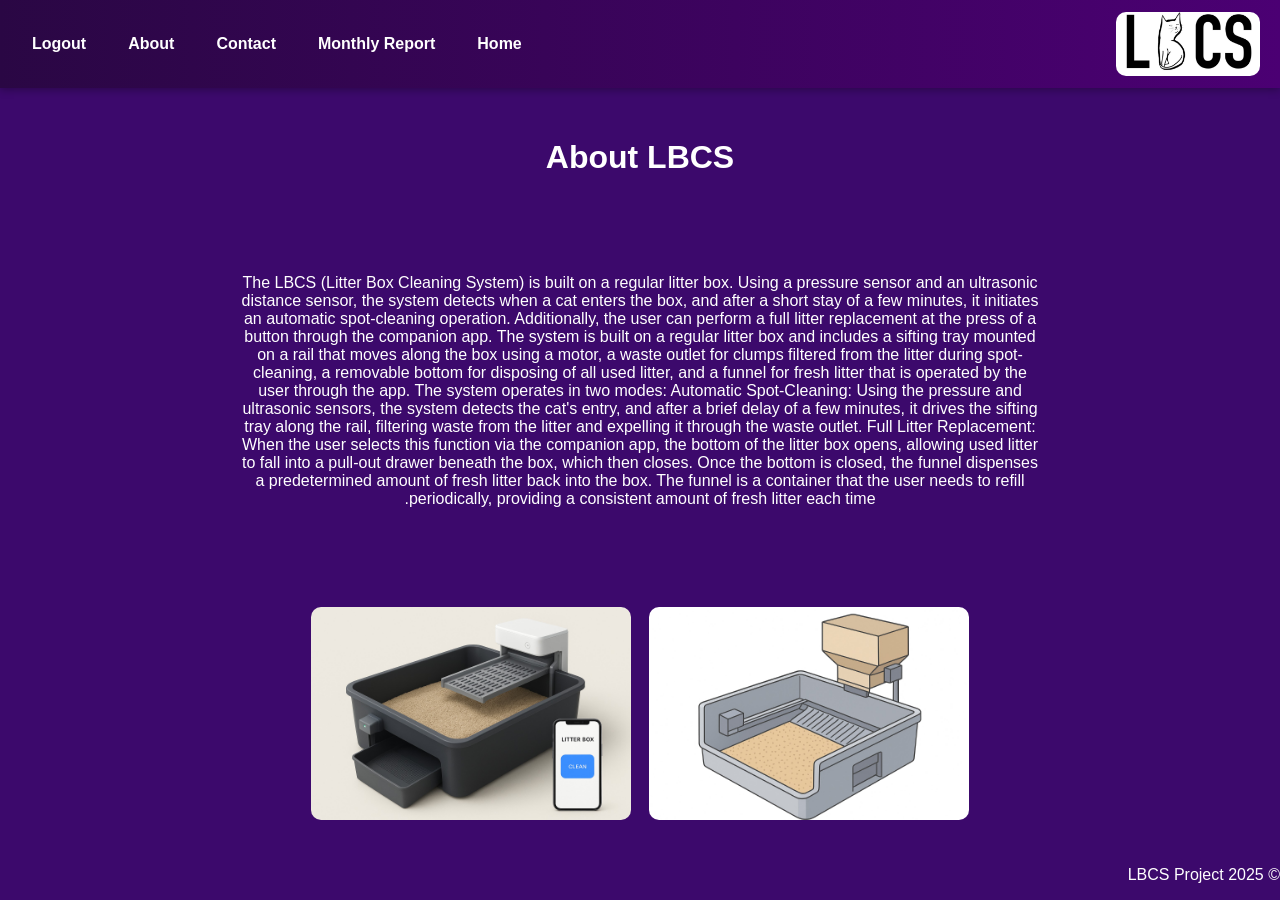
<file: about.html>
<!-- about.html - דף אודות המוצר -->
<!DOCTYPE html> <!-- HTML5 -->
<html lang="he"> <!-- עברית -->
<head>
  <meta charset="utf-8"> <!-- קידוד UTF-8 -->
  <meta name="viewport" content="width=device-width, initial-scale=1"> <!-- רספונסיביות למסכים שונים -->
  <title>About - LBCS</title> <!-- כותרת לשונית -->
  <link rel="stylesheet" href="style.css"> <!-- קישור ל-CSS חיצוני -->
  <script defer src="script.js"></script> <!-- טעינת JS חיצוני -->
</head>
<body>
  <!-- כותרת עליונה קבועה לכל הדפים -->
  <header>
    <!-- לוגו -->
    <img src="logo.png" alt="LBCS Logo" class="logo-image"> <!-- שמירה על שם הקובץ logo.png -->

    <!-- כפתור המבורגר למסכים קטנים -->
    <div class="hamburger" id="hamburger"> <!-- container של פסי ההמבורגר -->
      <span></span> <!-- פס ראשון -->
      <span></span> <!-- פס שני -->
      <span></span> <!-- פס שלישי -->
    </div>

    <!-- קישורים לניווט -->
    <nav class="nav-links" id="nav-links"> <!-- רשימת קישורים -->
      <a href="home.html">Home</a> <!-- קישור לדף הבית -->
      <a href="monthly-report.html">Monthly Report</a> <!-- קישור לדוח חודשי -->
      <a href="contact.html">Contact</a> <!-- קישור לדף צור קשר -->
      <a href="about.html">About</a> <!-- קישור לדף אודות -->
      <a href="index.html">Logout</a> <!-- יציאה מהמערכת -->
    </nav>
  </header>

  <main>
    <!-- כותרת מרכזית -->
    <h1 style="text-align:center;">About LBCS</h1> <!-- כותרת אודות -->

    <!-- פסקת הסבר -->
    <p style="max-width:800px; margin:auto; text-align:center;">
      The LBCS (Litter Box Cleaning System) is built on a regular litter box. Using a pressure sensor and an ultrasonic distance sensor, the system detects when a cat enters the box, and after a short stay of a few minutes, it initiates an automatic spot-cleaning operation. Additionally, the user can perform a full litter replacement at the press of a button through the companion app.

The system is built on a regular litter box and includes a sifting tray mounted on a rail that moves along the box using a motor, a waste outlet for clumps filtered from the litter during spot-cleaning, a removable bottom for disposing of all used litter, and a funnel for fresh litter that is operated by the user through the app.

The system operates in two modes:

Automatic Spot-Cleaning: Using the pressure and ultrasonic sensors, the system detects the cat's entry, and after a brief delay of a few minutes, it drives the sifting tray along the rail, filtering waste from the litter and expelling it through the waste outlet.

Full Litter Replacement: When the user selects this function via the companion app, the bottom of the litter box opens, allowing used litter to fall into a pull-out drawer beneath the box, which then closes. Once the bottom is closed, the funnel dispenses a predetermined amount of fresh litter back into the box. The funnel is a container that the user needs to refill periodically, providing a consistent amount of fresh litter each time.
    </p>

    <!-- אזור תמונות -->
    <div style="display:flex; justify-content:center; gap:18px; margin-top:22px; flex-wrap:wrap;">
      <img src="product1.jpg" alt="Product 1" style="width:320px; border-radius:10px;"> <!-- תמונה 1 -->
      <img src="product2.jpg" alt="Product 2" style="width:320px; border-radius:10px;"> <!-- תמונה 2 -->
    </div>
  </main>

  <footer>
    <p>© 2025 LBCS Project</p> <!-- זכויות יוצרים -->
  </footer>

  <!-- JS לטיפול בתפריט ההמבורגר -->
  <script>
    // בוחר את ההמבורגר ורשימת הקישורים
    const hamburger = document.getElementById('hamburger'); // אלמנט ההמבורגר
    const navLinks = document.getElementById('nav-links'); // רשימת הקישורים

    // מאזין לאירוע לחיצה על ההמבורגר
    hamburger.addEventListener('click', () => {
      navLinks.classList.toggle('open'); // מוסיף/מסיר את המחלקה 'open' להפעלת תפריט צדדי
      hamburger.classList.toggle('active'); // מחלקת active לשינוי צורה של ההמבורגר (אנימציה)
    });
  </script>
</body>
</html>
</file>
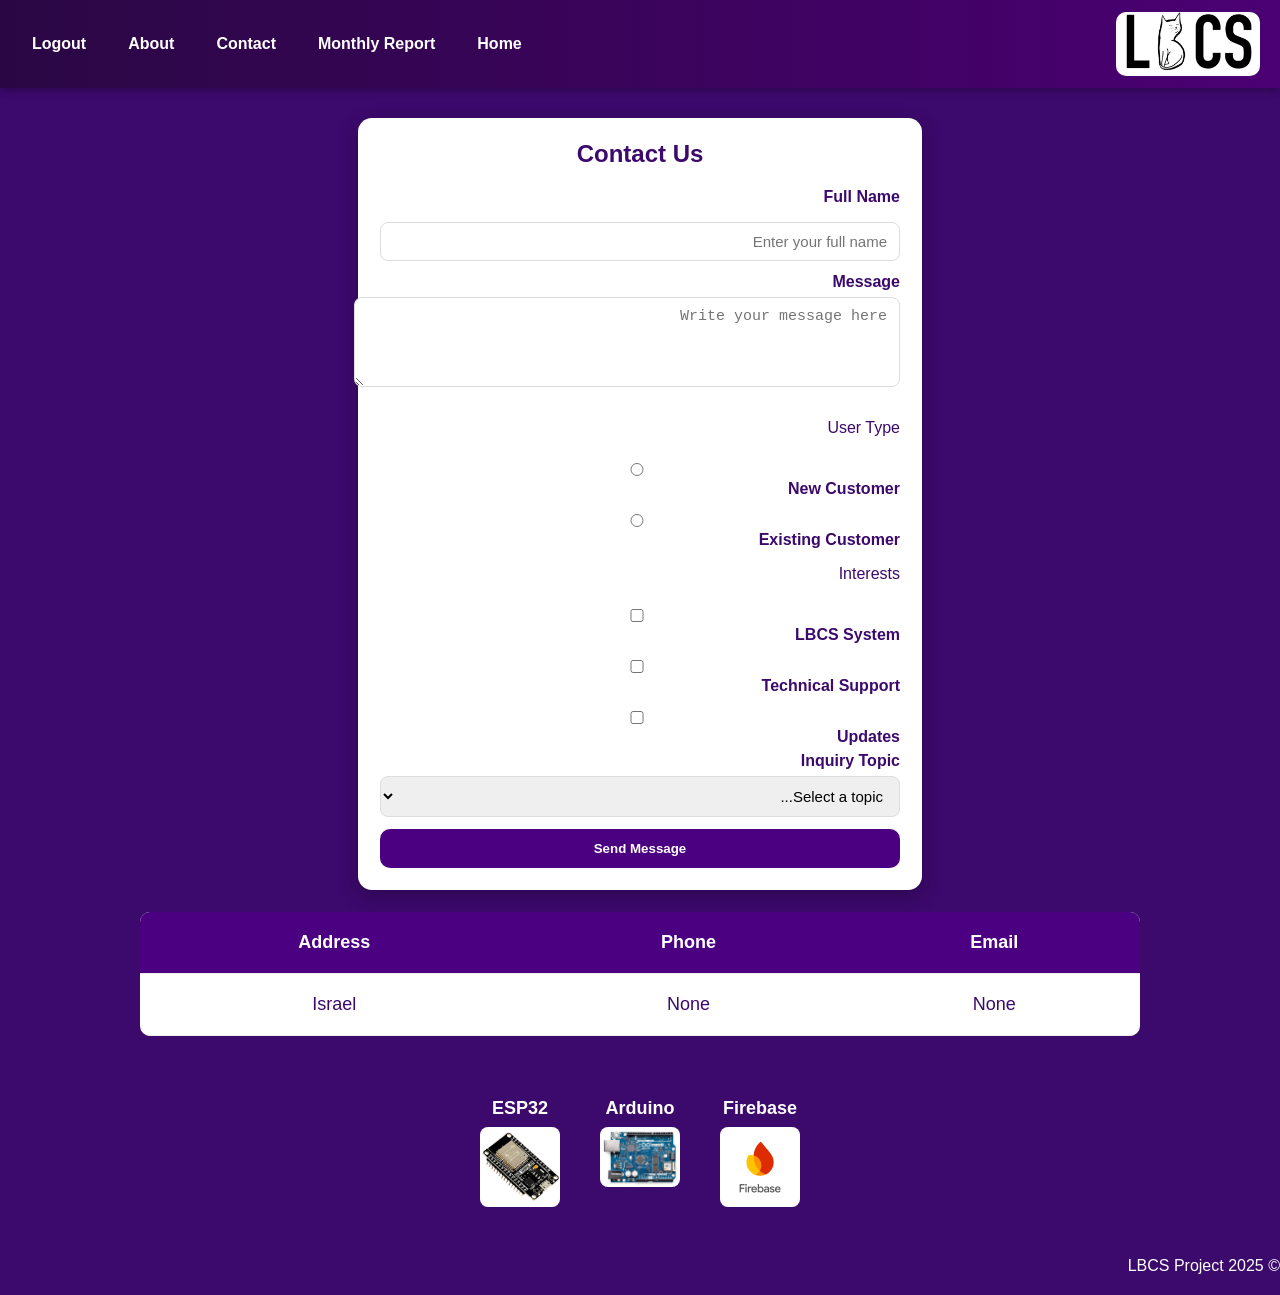
<file: contact.html>
<!-- contact.html - דף יצירת קשר עם כל שדות ה-INPUT הנדרשים -->
<!DOCTYPE html> <!-- HTML5 -->
<html lang="he"> <!-- עברית -->
<head>
  <meta charset="utf-8"> <!-- קידוד UTF-8 -->
  <meta name="viewport" content="width=device-width, initial-scale=1"> <!-- רספונסיביות למסכים שונים -->
  <title>Contact - LBCS</title> <!-- כותרת לשונית הדפדפן -->
  <link rel="stylesheet" href="style.css"> <!-- קישור לקובץ CSS חיצוני לעיצוב -->
  <script defer src="script.js"></script> <!-- טעינת קובץ JS חיצוני לאחר טעינת ה-HTML -->
</head>

<body> <!-- גוף הדף -->
  <!-- כותרת עליונה קבועה לכל הדפים -->
  <header> <!-- אזור עליון עם לוגו ותפריט ניווט -->
    
    <!-- לוגו -->
    <img src="logo.png" alt="LBCS Logo" class="logo-image"> <!-- מציג תמונת לוגו -->

    <!-- כפתור המבורגר למסכים קטנים -->
    <div class="hamburger" id="hamburger"> <!-- קונטיינר של שלושת הפסים -->
      <span></span> <!-- פס ראשון -->
      <span></span> <!-- פס שני -->
      <span></span> <!-- פס שלישי -->
    </div>

    <!-- קישורי ניווט -->
    <nav class="nav-links" id="nav-links"> <!-- אזור קישורי תפריט -->
      <a href="home.html">Home</a> <!-- קישור לדף הבית -->
      <a href="monthly-report.html">Monthly Report</a> <!-- קישור לדוח חודשי -->
      <a href="contact.html">Contact</a> <!-- קישור לדף צור קשר -->
      <a href="about.html">About</a> <!-- קישור לדף אודות -->
      <a href="index.html">Logout</a> <!-- קישור ליציאה מהמערכת -->
      
    </nav>
  </header>

  <main> <!-- אזור התוכן המרכזי -->
    <!-- טופס בתוך כרטיס -->
    <div class="form-card"> <!-- עיצוב כרטיס לבן לטופס -->
      <h2 style="margin-top:0; text-align:center;">Contact Us</h2> <!-- כותרת טופס באמצע -->

      <!-- טופס שליחת הודעה -->
      <form id="contactForm"> <!-- טופס עם מזהה ייחודי -->
        
        <!-- שדה שם מלא -->
        <label for="fullName">Full Name</label> <!-- תווית לשדה שם -->
        <input id="fullName" name="fullName" type="text" placeholder="Enter your full name" required> <!-- שדה טקסט חובה -->

        <!-- שדה הודעה -->
        <label for="message">Message</label> <!-- תווית לשדה הודעה -->
        <textarea id="message" name="message" rows="4" placeholder="Write your message here" required></textarea> <!-- שדה הודעה ארוך -->

        <!-- בחירת סוג משתמש -->
        <p>User Type</p> <!-- טקסט תיאור -->
        <label><input type="radio" name="userType" value="new" required> New Customer</label> <!-- לקוח חדש -->
        <label><input type="radio" name="userType" value="existing"> Existing Customer</label> <!-- לקוח קיים -->

        <!-- בחירת תחומי עניין -->
        <p>Interests</p> <!-- כותרת קטגוריה -->
        <label><input type="checkbox" name="interest" value="system"> LBCS System</label> <!-- מערכת -->
        <label><input type="checkbox" name="interest" value="support"> Technical Support</label> <!-- תמיכה טכנית -->
        <label><input type="checkbox" name="interest" value="updates"> Updates</label> <!-- עדכונים -->

        <!-- בחירת נושא פנייה -->
        <label for="topic">Inquiry Topic</label> <!-- תווית לרשימה -->
        <select id="topic" name="topic" required> <!-- תפריט נפתח לנושא -->
          <option value="">Select a topic...</option> <!-- ברירת מחדל ריקה -->
          <option value="tech">Technical Support</option> <!-- תמיכה טכנית -->
          <option value="general">General Question</option> <!-- שאלה כללית -->
          <option value="feedback">Feedback</option> <!-- משוב -->
        </select>

        <!-- כפתור שליחה -->
        <button type="submit">Send Message</button> <!-- כפתור שליחת טופס -->
      </form>
    </div>

    <!-- טבלת פרטי קשר -->
    <table> <!-- טבלה פשוטה להצגת פרטים -->
      <tr><th>Email</th><th>Phone</th><th>Address</th></tr> <!-- כותרות עמודות -->
      <tr><td>None</td><td>None</td><td>Israel</td></tr> <!-- נתוני טבלה -->
    </table>

    <!-- אזור קישורים לטכנולוגיות -->
    <div class="tech-links"> <!-- מכיל את כל שלושת הקישורים -->
      
      <!-- Firebase -->
      <div class="tech-item"> <!-- אלמנט בודד -->
        <a href="https://firebase.google.com" target="_blank" class="tech-text">
          Firebase <!-- טקסט הקישור -->
        </a>
        <br> <!-- ירידת שורה -->
        <a href="https://firebase.google.com" target="_blank">
          <img src="firebase-logo.jpg" alt="Firebase Logo" class="tech-image"> <!-- תמונת לוגו -->
        </a>
      </div>

      <!-- Arduino -->
      <div class="tech-item">
        <a href="https://www.arduino.cc" target="_blank" class="tech-text">
          Arduino <!-- שם החברה -->
        </a>
        <br>
        <a href="https://www.arduino.cc" target="_blank">
          <img src="arduino-logo.jpg" alt="Arduino Logo" class="tech-image"> <!-- תמונת לוגו -->
        </a>
      </div>

      <!-- ESP32 -->
      <div class="tech-item">
        <a href="https://www.espressif.com" target="_blank" class="tech-text">
          ESP32 <!-- שם המוצר -->
        </a>
        <br>
        <a href="https://www.espressif.com" target="_blank">
          <img src="esp32-logo.jpg" alt="ESP32 Logo" class="tech-image"> <!-- תמונת לוגו -->
        </a>
      </div>

    </div> <!-- סוף אזור הקישורים -->
  </main>

  <footer> <!-- אזור תחתון של האתר -->
    <p>© 2025 LBCS Project</p> <!-- טקסט זכויות יוצרים -->
  </footer>
  <!-- JS לטיפול בטופס ובתפריט צדדי -->
  <script>
    // הטופס עצמו
    const contactForm = document.getElementById('contactForm'); // בוחר את הטופס לפי ה-id שלו

    if (contactForm) { // בודק שהטופס קיים לפני שמאזין לו
      contactForm.addEventListener('submit', function(e) { // מאזין לאירוע שליחה של הטופס
        e.preventDefault(); // מונע רענון אוטומטי של הדף בעת שליחה

        // קריאת ערכים מהשדות
        const fullName = document.getElementById('fullName').value.trim(); // קורא את השם שהוזן ומסיר רווחים מיותרים
        const message = document.getElementById('message').value.trim(); // קורא את ההודעה שהוזנה ומנקה רווחים
        const topic = document.getElementById('topic').value; // שומר את הנושא שנבחר מהרשימה

        // איסוף רדיו
        const userType = document.querySelector('input[name="userType"]:checked'); // מאתר איזה סוג משתמש נבחר

        // איסוף צ'קבוקסים
        const interests = Array.from(document.querySelectorAll('input[name="interest"]:checked')).map(cb => cb.value); // יוצר מערך של כל תחומי העניין שנבחרו

        // בדיקה אם כל השדות הנדרשים מלאים
        if (!fullName || !message || !topic || !userType) { // בודק אם חסר מידע
          alert("אנא מלא/י את כל השדות המסומנים"); // מציג הודעת אזהרה אם יש שדות חסרים
          return; // מפסיק את המשך הריצה
        }

        // שמירה לדוגמה ב-localStorage
        const data = { fullName, message, topic, userType: userType.value, interests, date: new Date().toISOString() }; // יוצר אובייקט עם פרטי ההודעה כולל תאריך
        let store = JSON.parse(localStorage.getItem('lbcs_messages') || '[]'); // קורא את ההודעות הקודמות מה-localStorage או יוצר מערך חדש
        store.push(data); // מוסיף את ההודעה החדשה למערך
        localStorage.setItem('lbcs_messages', JSON.stringify(store)); // שומר את המערך המעודכן בחזרה ב-localStorage

        alert("תודה! ההודעה נשלחה בהצלחה (דמו)."); // מציג הודעה שהטופס נשלח
        contactForm.reset(); // מאפס את כל השדות בטופס
      });
    }

    // המבורגר - פתיחה/סגירה של תפריט צדדי במסכים קטנים
    const hamburger = document.getElementById('hamburger'); // בוחר את אלמנט ההמבורגר
    const navLinks = document.getElementById('nav-links'); // בוחר את רשימת הקישורים בתפריט

    hamburger.addEventListener('click', () => { // מוסיף מאזין ללחיצה על ההמבורגר
      navLinks.classList.toggle('open'); // מוסיף או מסיר את המחלקה 'open' לתפריט (פותח/סוגר)
      hamburger.classList.toggle('active'); // מוסיף או מסיר את המחלקה 'active' להפעלת אנימציה על ההמבורגר
    });
  </script>
</body>
</html>
</file>
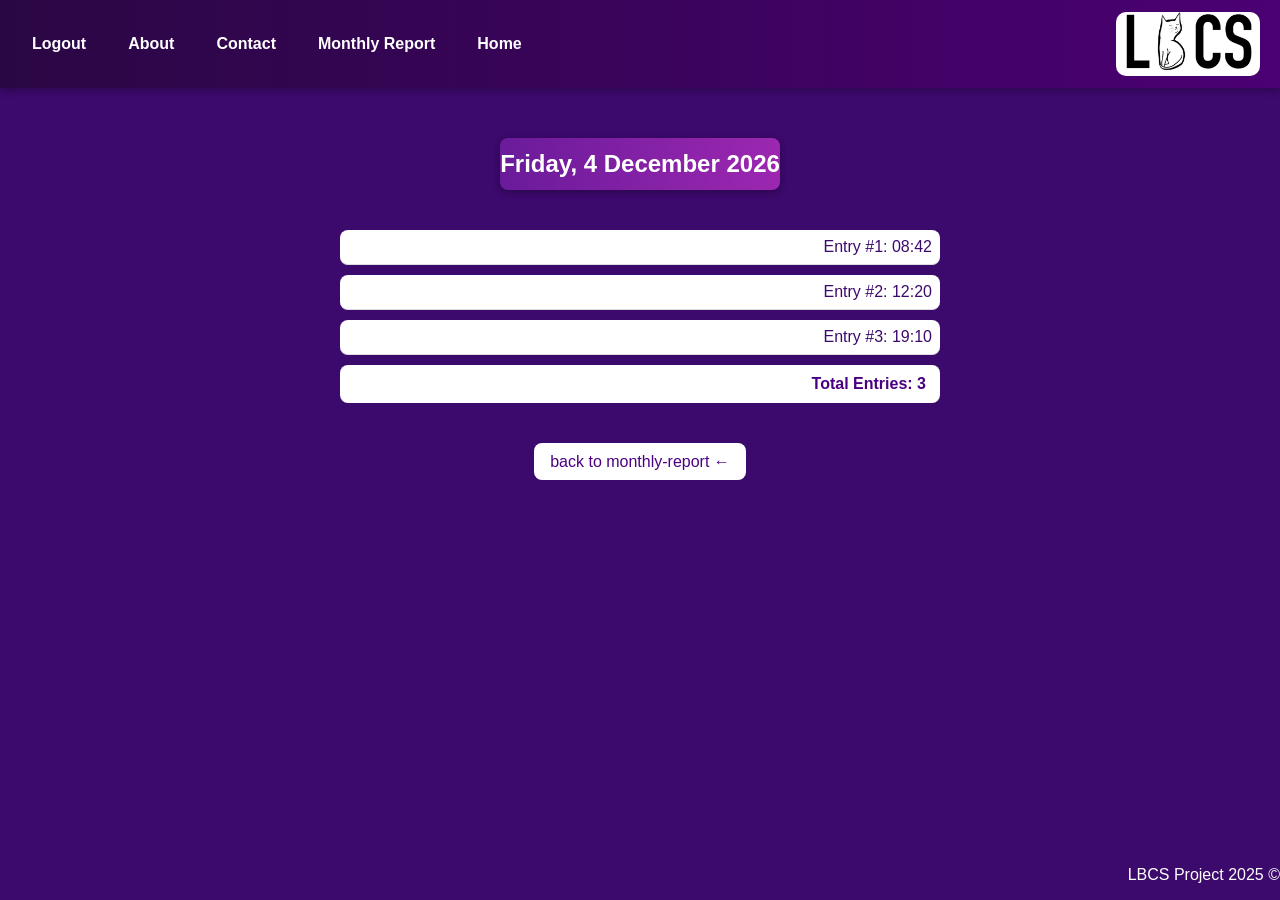
<file: daily-report.html>
<!DOCTYPE html> <!-- מגדיר שזהו מסמך HTML5 -->
<html lang="he"> <!-- מציין שהשפה היא עברית -->
<head>
  <meta charset="utf-8"> <!-- קידוד UTF-8 -->
  <meta name="viewport" content="width=device-width, initial-scale=1"> <!-- רספונסיביות -->
  <title>Daily Report - LBCS</title> <!-- כותרת לשונית -->
  <link rel="stylesheet" href="style.css"> <!-- חיבור ל-CSS חיצוני -->
  <script defer src="script.js"></script> <!-- חיבור ל-JS הכללי -->
</head>

<body> <!-- גוף הדף מתחיל כאן -->

  <!-- ---------- HEADER ---------- -->
  <header> <!-- תפריט עליון -->
    <img src="logo.png" alt="LBCS Logo" class="logo-image"> <!-- לוגו האתר -->

    <!-- המבורגר למסכים קטנים -->
    <div class="hamburger" id="hamburger"> <!-- אלמנט המבורגר -->
      <span></span> <!-- פס ראשון -->
      <span></span> <!-- פס שני -->
      <span></span> <!-- פס שלישי -->
    </div>

    <!-- תפריט ניווט -->
    <nav class="nav-links" id="nav-links">
      <a href="home.html">Home</a> <!-- דף הבית -->
      <a href="monthly-report.html">Monthly Report</a> <!-- דוח חודשי -->
      <a href="contact.html">Contact</a> <!-- צור קשר -->
      <a href="about.html">About</a> <!-- אודות -->
      <a href="index.html">Logout</a> <!-- יציאה מהמערכת -->
    </nav>
  </header>

  <!-- ---------- MAIN ---------- -->
  <main>
    <!-- כותרת התאריך של הדוח היומי -->
    <h2 id="daily-report-date">
  <!-- JS ימלא כאן את התאריך הנבחר -->
</h2>


    <!-- רשימת כניסות -->
    <ul id="daily-list" class="daily-list" style="list-style:none; text-align:center; padding:0;">
      <!-- JS ממלא את זמני הכניסות -->
    </ul>

    <!-- כפתור חזרה לדוח החודשי -->
    <div style="text-align:center; margin-top:20px;">
      <a class="button" href="monthly-report.html"
         style="text-decoration:none; background:white; color:#4B0082; padding:10px 16px; border-radius:8px;">
         ← back to monthly-report
      </a>
    </div>
  </main>

  <!-- ---------- FOOTER ---------- -->
  <footer>
    <p>© 2025 LBCS Project</p>
  </footer>

</body>
</html>
</file>
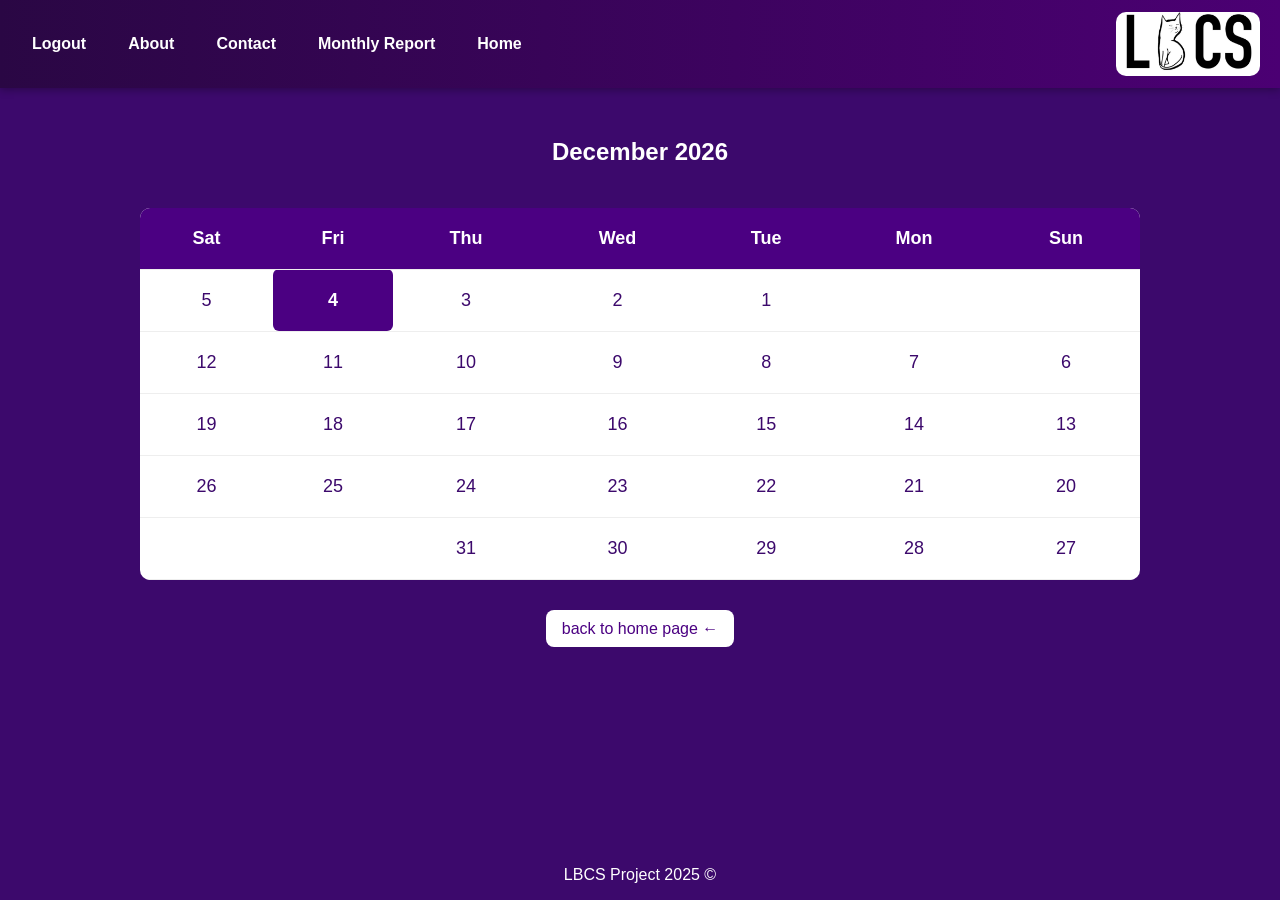
<file: monthly-report.html>
<!-- monthly-report.html - דוח חודשי (לוח שנה) -->
<!DOCTYPE html> <!-- מגדיר שמדובר במסמך HTML5 -->
<html lang="he"> <!-- השפה הראשית של הדף היא עברית -->
<head>
  <meta charset="utf-8"> <!-- קידוד UTF-8 כדי שתווים בעברית יוצגו נכון -->
  <meta name="viewport" content="width=device-width, initial-scale=1"> <!-- עיצוב רספונסיבי לכל סוגי המסכים -->
  <title>Monthly Report - LBCS</title> <!-- כותרת לשונית בדפדפן -->
  <link rel="stylesheet" href="style.css"> <!-- חיבור ל-CSS חיצוני לעיצוב -->
  <script defer src="script.js"></script> <!-- טעינת JavaScript לאחר טעינת ה-HTML -->
</head>
<body>
  <!-- כותרת עליונה קבועה לכל הדפים -->
  <header>
    <img src="logo.png" alt="LBCS Logo" class="logo-image"> <!-- לוגו האתר -->

    <!-- כפתור המבורגר למסכים קטנים -->
    <div class="hamburger" id="hamburger"> <!-- אלמנט המבורגר עם מזהה -->
      <span></span> <!-- פס ראשון -->
      <span></span> <!-- פס שני -->
      <span></span> <!-- פס שלישי -->
    </div>

    <!-- קישורים לניווט -->
    <nav class="nav-links" id="nav-links"> <!-- מיכל הקישורים -->
      <a href="home.html">Home</a> <!-- קישור לדף הבית -->
      <a href="monthly-report.html">Monthly Report</a> <!-- קישור לדוח חודשי -->
      <a href="contact.html">Contact</a> <!-- קישור לדף צור קשר -->
      <a href="about.html">About</a> <!-- קישור לדף אודות -->
      <a href="index.html">Logout</a> <!-- קישור ליציאה מהמערכת -->
    </nav>
  </header>

  <!-- תוכן הדף המרכזי -->
  <main>
    <!-- כותרת חודשית -->
    <h2 id="month-title" style="text-align:center; margin-top:20px; color:#ffffff;">
      Monthly Report
    </h2>

    <!-- טבלת לוח שנה שתתמלא ב-JS -->
    <table id="calendar-table" style="width:100%; border-collapse: collapse;"></table>

    <!-- כפתור חזרה לדף הבית -->
    <div style="text-align:center; margin-top:18px;">
      <a class="button" href="home.html" 
         style="text-decoration:none; background:white; color:#4B0082; padding:10px 16px; border-radius:8px;">
         ← back to home page
      </a>
    </div>
  </main>

  <!-- תחתית הדף -->
  <footer style="text-align:center; margin-top:20px;">
    <p>© 2025 LBCS Project</p>
  </footer>
</body>
</html>
</file>
<file: style.css>
/* style.css - כללי לעיצוב האתר LBCS */

/* עיצוב בסיסי לדף כולו */
body {
    font-family: Arial, sans-serif; /* קובע את הגופן לכל הדף */
    background-color: #3c096c;      /* רקע סגול כהה לדף */
    color: #ffffff;                 /* צבע טקסט לבן כברירת מחדל */
    margin: 0;                      /* מסיר מרווח חיצוני מסביב לדף */
    padding: 0;                     /* מסיר ריווח פנימי */
    direction: rtl;                 /* כיוון טקסט מימין לשמאל */
    min-height: 100vh;              /* דף לפחות בגובה המסך */
    display: flex;                  /* מאפשר שימוש ב-flexbox לפריסה */
    flex-direction: column;         /* סידור אנכי של אלמנטים */
}

/* שורת הניווט/כותרת עליונה */
header {
    display: flex;                  /* פריסת התוכן בשורה אופקית */
    align-items: center;            /* יישור אנכי למרכיבי הכותרת */
    justify-content: space-between; /* מרווח בין לוגו לניווט */
    padding: 12px 20px;             /* ריווח פנימי לכותרת */
    background: linear-gradient(90deg, #2a0744, #4b0073); /* רקע עם מעבר צבע */
    box-shadow: 0 2px 8px rgba(0,0,0,0.3); /* צל קל מתחת לכותרת */
    position: relative;             /* כדי שהתפריט המופעל על ידי ההמבורגר יוכל להיות מוחבא */
}

/* לוגו */
.logo-image {
    height: 64px;                   /* גובה הלוגו */
    width: auto;                     /* רוחב אוטומטי לפי גובה */
    border-radius: 10px;             /* פינות מעוגלות */
}

/* כפתור המבורגר (להופיע רק בנייד) */
.hamburger {
    display: none;                   /* מוסתר כברירת מחדל */
    flex-direction: column;          /* סידור שלושת הפסיקים בטור */
    cursor: pointer;                 /* מצביע בעכבר מצביע על לחיצה */
    gap: 5px;                        /* רווח בין הפסיקים */
}

.hamburger span {
    display: block;                  /* כל פס קופסה */
    height: 4px;                     /* עובי פס */
    width: 28px;                      /* רוחב פס */
    background-color: white;          /* צבע פס */
    border-radius: 2px;               /* פינות מעוגלות */
    transition: 0.3s;                 /* מעבר חלק להנפשה עתידית */
}

/* ניווט */
nav {
    display: flex;                  /* סידור הקישורים בשורה */
    gap: 18px;                      /* ריווח בין הקישורים */
    align-items: center;            /* יישור אנכי */
}

nav a {
    color: white;                   /* צבע הקישורים לבן */
    text-decoration: none;          /* אין קו תחתון */
    font-weight: 700;               /* עובי כתב מודגש */
    padding: 8px 12px;              /* ריווח פנימי לכל קישור */
    border-radius: 8px;             /* פינות מעוגלות */
    transition: background 0.2s, color 0.2s; /* אפקט מעבר חלק */
}

nav a:hover {
    background: rgba(255,255,255,0.08); /* רקע קל בהרחפה */
    color: #ffd6ff;                      /* שינוי צבע בהרחפה */
}

/* תוכן ראשי */
main {
    flex: 1;                         /* ממלא את המרחב הפנוי */
    padding: 30px;                   /* ריווח פנימי מסביב לתוכן */
    display: flex;                   /* שימוש ב-flexbox */
    flex-direction: column;          /* סידור אנכי של התוכן */
    align-items: center;             /* מרכז אופקי */
}

/* דף הבית - אזור הכפתורים */
.home-container {
    display: flex;              /* הפיכת המיכל למיכל Flex */
    flex-direction: column;     /* מסדר את כל הכפתורים בטור אחד */
    gap: 20px;                  /* רווח בין כל כפתור */
    justify-content: center;    /* מרכז אנכי בתוך המיכל */
    align-items: center;        /* מרכז אופקי בתוך המיכל */
    width: 100%;                /* רוחב מלא למיכל */
    max-width: 400px;           /* רוחב מקסימלי למיכל */
}

.home-container button {
    background-color: white;          /* רקע לבן לכפתור */
    color: #4B0082;                   /* צבע טקסט סגול כהה */
    border: 2px solid #4B0082;       /* גבול מסביב לכפתור */
    padding: 18px 30px;               /* ריווח פנימי גדול יותר */
    width: 100%;                      /* הכפתור מתרחב לכל רוחב המיכל */
    font-size: 18px;                  /* גודל טקסט גדול יותר */
    border-radius: 12px;              /* פינות מעוגלות */
    font-weight: 700;                 /* כתב מודגש */
    cursor: pointer;                  /* מצביע בעכבר מצביע על לחיצה */
    transition: transform 0.12s, background 0.2s, color 0.2s; /* מעבר חלק */
}

.home-container button:hover {
    transform: translateY(-4px);      /* הרמה קלה בעת הרחפה */
    background-color: #4B0082;        /* רקע סגול כהה */
    color: white;                      /* טקסט לבן */
}

/* טפסים */
.form-card {
    background: white;                /* רקע לבן לכרטיס */
    color: #3c096c;                   /* טקסט סגול כהה */
    padding: 22px;                    /* ריווח פנימי */
    border-radius: 14px;              /* פינות מעוגלות */
    box-shadow: 0 6px 20px rgba(0,0,0,0.25); /* צל לכרטיס */
    width: 100%;                      /* רוחב מלא */
    max-width: 520px;                 /* רוחב מקסימלי */
}

label {
    display: block;                   /* מציג כל תווית בשורה חדשה */
    margin-bottom: 6px;               /* ריווח למטה */
    font-weight: 600;                 /* עובי כתב */
}

input[type="text"], input[type="password"], textarea, select {
    width: 100%;                      /* רוחב מלא */
    padding: 10px 12px;               /* ריווח פנימי */
    margin-bottom: 12px;              /* ריווח למטה */
    border: 1px solid #ddd;           /* גבול עדין */
    border-radius: 8px;               /* פינות מעוגלות */
    font-size: 15px;                  /* גודל כתב */
}

button[type="submit"] {
    width: 100%;                       /* רוחב מלא */
    padding: 12px;                     /* ריווח פנימי */
    font-weight: 700;                  /* כתב מודגש */
    border-radius: 10px;               /* פינות מעוגלות */
    border: none;                      /* ללא גבול */
    background: #4B0082;               /* רקע סגול כהה */
    color: white;                      /* טקסט לבן */
    cursor: pointer;                   /* מצביע בעכבר */
}

button[type="submit"]:hover {
    background: #6a1b9a;               /* שינוי צבע רקע בעת הרחפה */
}

/* טבלאות */
table {
    width: 95%;                         /* רוחב הטבלה */
    max-width: 1000px;                  /* רוחב מקסימלי */
    border-collapse: collapse;          /* איחוד גבולות */
    margin: 22px auto;                  /* מרכז אופקי עם מרווח עליונה ותחתונה */
    background: white;                  /* רקע הטבלה */
    color: #3c096c;                     /* צבע טקסט בתוך הטבלה */
    border-radius: 10px;                /* פינות עגולות */
    overflow: hidden;                   /* הסתרת גלילה פנימית */
    font-size: 18px;                    /* גודל טקסט בתאים */
}



th, td {
    padding: 20px 12px;                 /* ריווח פנימי גבוה ורחב */
    border-bottom: 1px solid #eee;      /* גבול תחתון עדין */
    text-align: center;                 /* יישור מרכזי */
}

th {
    background: #4B0082;                /* רקע סגול כהה לכותרות */
    color: white;                        /* טקסט לבן בכותרות */
}

/* יום נוכחי בלוח השנה */
#calendar-table td.today {
    background-color: #3c096c;          /* רקע סגול כהה */
    color: white;                        /* טקסט לבן */
    font-weight: 700;                    /* כתב מודגש */
    border-radius: 6px;                  /* פינות מעוגלות */
}

/* דוח יומי - רשימה מפורטת */
.daily-list {
    width: 90%;                          /* רוחב הרשימה */
    max-width: 600px;                     /* רוחב מקסימלי */
    margin: 20px auto;                    /* מרכז אופקי עם מרווח למעלה ולמטה */
    list-style: none;                     /* הסרת סמלי רשימה */
    padding: 0;                            /* אין ריווח פנימי */
}

.daily-list li {
    background: white;                    /* רקע לבן לכל שורה */
    color: #3c096c;                       /* טקסט סגול כהה */
    margin-bottom: 10px;                  /* ריווח בין שורות */
    padding: 10px 14px;                   /* ריווח פנימי */
    border-radius: 8px;                   /* פינות מעוגלות */
    display: flex;                        /* פריסת תוכן פנימי בשורה */
    justify-content: space-between;       /* מרווח בין אלמנטים פנימיים */
    align-items: center;                  /* יישור אנכי */
}

/* מידות קטנות - התאמה לנייד */
@media (max-width: 760px) {
    .logo-image { height: 48px; }        /* לוגו קטן יותר לנייד */
    .home-container { 
        gap: 12px;                       /* פחות רווח בין הכפתורים */
        width: 95%;                       /* כמעט כל רוחב המסך */
        max-width: 400px;                 /* רוחב מקסימלי */
    }    
    .home-container button { 
        width: 100%;                      /* כפתורים תופסים את כל רוחב המיכל */
        padding: 22px 0;                  /* גובה גדול יותר, ריווח אנכי גדול */
        font-size: 20px;                  /* טקסט גדול יותר */
    }
    .video-container { 
  margin-top: 30px;  /* מוסיף רווח מעל הוידיאו, לא צמוד לכפתור */
  text-align: center; /* ממרכז את הוידיאו בתוך הקונטיינר */
}

.video-container video { 
  max-width: 100%; /* הופך את הוידיאו לרספונסיבי במסכים קטנים */
  height: auto; /* שומר על פרופורציות הוידיאו */
  border-radius: 8px; /* פינות מעוגלות לוידיאו */
  box-shadow: 0 4px 10px rgba(0,0,0,0.2); /* מוסיף צל קל לוידיאו */
}

    .daily-list li { 
        flex-direction: column; 
        align-items: flex-start; 
        gap: 6px; 
    } /* עיצוב רשימה לנייד */
    nav { gap: 10px; padding: 10px; }    
    header { padding: 10px; } 
    .hamburger { display: flex; }  /* הופעת ההמבורגר בנייד */
    nav { 
        display: none;               /* ההסתרה של הניווט הראשי עד ללחיצה */
        flex-direction: column; 
        position: absolute;          /* הופעה מעל התוכן */
        top: 100%;                   /* מתחת לכותרת */
        right: 0;
        background: #4b0073;         /* רקע סגול כהה */
        width: 200px; 
        border-radius: 0 0 8px 8px;
        box-shadow: 0 2px 6px rgba(0,0,0,0.3);
        padding: 10px 0;
        z-index: 10;
    }
    nav.open { display: flex; }      /* מצב פתוח אחרי לחיצה על ההמבורגר */
    nav a { padding: 10px 16px; }    /* ריווח פנימי לנייד */
}
/* יום נוכחי בלוח השנה - רקע וטקסט הפוכים */
#calendar-table td.today {
    background-color: #4B0082;     /*רקע סגול כהה  */
    color: white;              /* טקסט לבן */
    font-weight: 700;            /* כתב מודגש */
    border-radius: 6px;          /* פינות מעוגלות */
    text-align: center;          /* יישור מרכזי */
    transition: background 0.3s, color 0.3s; /* מעבר חלק אם משתנה */
}

/* מתי שהיום נבחר או על הרחפה */
#calendar-table td.today:hover {
    background-color: white;   /* רקע לבן בעת הרחפה */
    color: #4B0082;                 /* כיתוב סגול כהה*/
    cursor: pointer;              /* מצביע על לחיצה */
}

/* ---------- כותרת דוח יומי ---------- */
#daily-report-date {
    text-align: center;                       /* ממרכז את הכותרת */
    margin-top: 20px;                         /* ריווח מעל הכותרת */
    font-size: 24px;                          /* גודל גופן */
    font-weight: 700;                         /* כתב מודגש */
    color: #ffffff;                           /* צבע טקסט לבן */
    background: linear-gradient(90deg, #6a1b9a, #9c27b0); /* רקע צבעוני */
    padding: 12px 0;                          /* ריווח פנימי למעלה ולמטה */
    border-radius: 8px;                       /* פינות מעוגלות */
    box-shadow: 0 2px 6px rgba(0,0,0,0.3);   /* צל קל */
}


/* עיצוב אזור הקישורים עם תמונות */
.tech-links {
  display: flex; /* מסדר את האלמנטים בשורה */
  justify-content: center; /* ממרכז אותם */
  gap: 40px; /* רווחים ביניהם */
  margin-top: 40px; /* רווח מהאלמנט שמעל */
  flex-wrap: wrap; /* במובייל זה ירד לשורות */
}

/* עיצוב כל קבוצה של אתר (כיתוב + תמונה) */
.tech-item {
  text-align: center; /* ממקם טקסט ותמונה במרכז */
}

/* עיצוב הטקסט של הקישור */
.tech-text {
  color: white; /* צבע טקסט */
  font-size: 18px; /* גודל כיתוב */
  text-decoration: none; /* בלי קו תחתון */
  font-weight: bold;
}

/* עיצוב התמונה */
.tech-image {
  width: 80px; /* גודל רוחב */
  height: auto; /* שמירת פרופורציות */
  margin-top: 8px; /* רווח מהטקסט */
  border-radius: 8px; /* פינות מעוגלות */
  transition: transform 0.3s ease; /* אנימציה כשעוברים עם העכבר */
}

/* אפקט hover */
.tech-image:hover {
  transform: scale(1.1); /* הגדלה קלה במעבר עכבר */
}

.container {
  width: 90%;
  max-width: 420px;
  margin: auto;
  padding: 25px;
  background: white;
  border-radius: 12px;
  box-shadow: 0 0 15px rgba(0,0,0,0.15);
  box-sizing: border-box;
}

input {
  width: 100%;
  padding: 12px;
  margin-top: 10px;
  border-radius: 8px;
  border: 1px solid #ccc;
  font-size: 16px;
  box-sizing: border-box;   /* הכי חשוב! */
}
</file>
